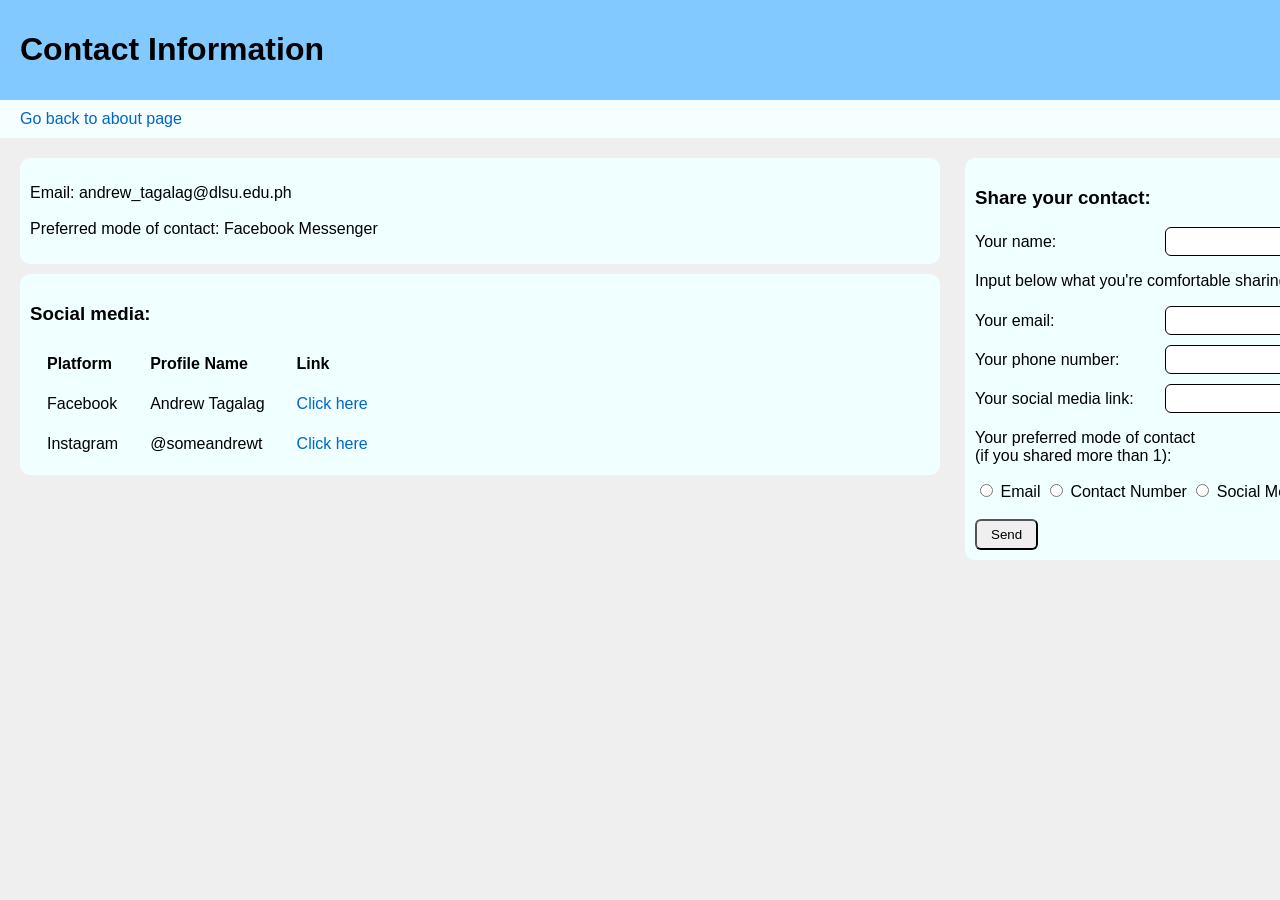
<file: contacts.html>
<!-- copy to make comments -->
<!DOCTYPE html>
<html>

    <head>
        <title>Contacts</title>
        <link rel="stylesheet" href="style.css">
    </head>

    <body>
        <header>
            <h1>Contact Information</h1>
        </header>

        <nav>
            <a href="index.html">Go back to about page</a>
        </nav> 

        <!-- use a 2fr 1fr grid layout for the page -->
        <div class="page_grid">
            <!-- main content on the left column -->
            <div class="main_content">
                <div class="addinfobox">
                    <p>
                        Email: andrew_tagalag@dlsu.edu.ph <br> <br>
                        
                        Preferred mode of contact: Facebook Messenger
                    </p> 
                </div>

                <div class="addinfobox">
                    <h3>Social media:</h3>
                    <table>
                        <tr>
                            <th>Platform</th>
                            <th>Profile Name</th>
                            <th>Link</th>
                        </tr>
                            
                        <tr>
                            <td>Facebook</td>
                            <td>Andrew Tagalag</td>
                            <td><a href="https://www.facebook.com/andrew.tagalag.963" target="_blank"> Click here </a></td>
                        </tr>

                        <tr>
                            <td>Instagram</td>
                            <td>@someandrewt</td>
                            <td><a href="https://www.instagram.com/someandrewt/" target="_blank"> Click here </a></td>
                        </tr>
                    </table>
                </div>
            </div>

            <!-- interactive form on the right column -->
            <div class="formbox">
                <h3>Share your contact:</h3>

                <form action="#" method="POST">
                    
                    <div class="form_row">
                        <label for="vstname">Your name: </label>
                        <input type="text" id="vstname" name="vname" required/> 
                    </div>
                        <p>Input below what you're comfortable sharing:</p>

                    <div class="form_row">
                        <label for="email" >Your email: </label>
                        <input type="email" id="email" name="email" /> 
                    </div>

                    <div class="form_row">
                        <label for="phonenum" >Your phone number: </label>
                        <input type="tel" id="phonenum" name="phonenum" /> <br>
                    </div>

                    <div class="form_row">
                        <label for="socmed">Your social media link: </label>
                        <input type="text" id="socmed" name="socmed"/>
                    </div>

                    <p>Your preferred mode of contact<br>(if you shared more than 1):</p>
                    <div>
                        <!--<label for="group1" >Your preferred mode of contact (if you shared more than 1): </label> <br>-->
                        <input type="radio" name="group1" value="email" id="emailform" />
                        <label for="emailform">Email</label>

                        <input type="radio" name="group1" value="contactno" id="contactnoform" />
                        <label for="contactnoform">Contact Number</label>

                        <input type="radio" name="group1" value="socmed" id="socmedform" />
                        <label for="socmedform">Social Media</label>
                    </div>

                    <br><input type="submit" value="Send" />
                </form>

            </div>
        </div>
    </body>

</html>
</file>
<file: style.css>
body {
    background-color: rgb(240, 239, 239);
    font-family:'Lucida Sans', 'Lucida Sans Regular', 'Lucida Grande', 'Lucida Sans Unicode', Geneva, Verdana, sans-serif;
    margin: 0;
    padding: 0;
    box-sizing: border-box;
}

header {
    background-color:rgb(130, 201, 255) ;
    width: 100%;
    padding: 10px 20px
}

footer {
    background-color:rgb(51, 62, 71) ;
    width: 100%;
    padding: 10px 20px
}

nav {
    background-color:rgb(246, 255, 255) ;
    width: 100%;
    padding: 10px 20px 
}

/* for the container of the entire page, left column is wider than right column */
.page_grid { 
    display: grid;
    grid-template-columns: 2fr 1fr; 
    gap: 5px;
    padding: 10px;
}

/* left column containing main contents */ 
.main { 
    display: flex;
    flex-direction: column;
    gap: 10px; 
}

.baseinfobox {
    background-color: azure;
    width: 900px;
    border-radius: 10px;
    padding: 10px;
    margin: 10px;
    gap: 15px;
    display: flex;
    justify-content: flex-start;
}

.baseinfobox a {
    margin-left: auto; 
}

.addinfobox {
    background-color: azure;
    width: 900px;
    border-radius: 10px;
    padding: 10px;
    margin: 10px;
    gap: 15px;
}

/* right column containing the forms */
.formbox {
    background-color: azure;
    width: 450px;
    border-radius: 10px;
    padding: 10px;
    margin: 10px;
    gap: 15px;  
}

.videogrid {
    display: grid;
    grid-template-columns: 2fr 1fr; 
    gap: 20px;
    padding: 10px;
}

a {
    color: #0065ca;           
    text-decoration: none;    
    transition: color 0.2s ease;  
}

a:hover {
    color: #ff6600;           
}

/*a:visited {
    color: #ffb300;           
}*/

/* form alignments */
.form_row {
    display: flex;
    align-items: center;
    gap: 10px;
    margin-bottom: 10px;
}

.form_row label {
    min-width: 180px;   
}

input[type="text"], input[type="email"], input[type="tel"], textarea {
    border-radius: 6px;
    border: 1px solid #000000;
    padding: 6px 10px;
}

input[type="submit"] {
    border-radius: 6px;
    padding: 6px 14px;
}

th, td {
    padding: 10px 15px;
    text-align: left;
}
</file>
